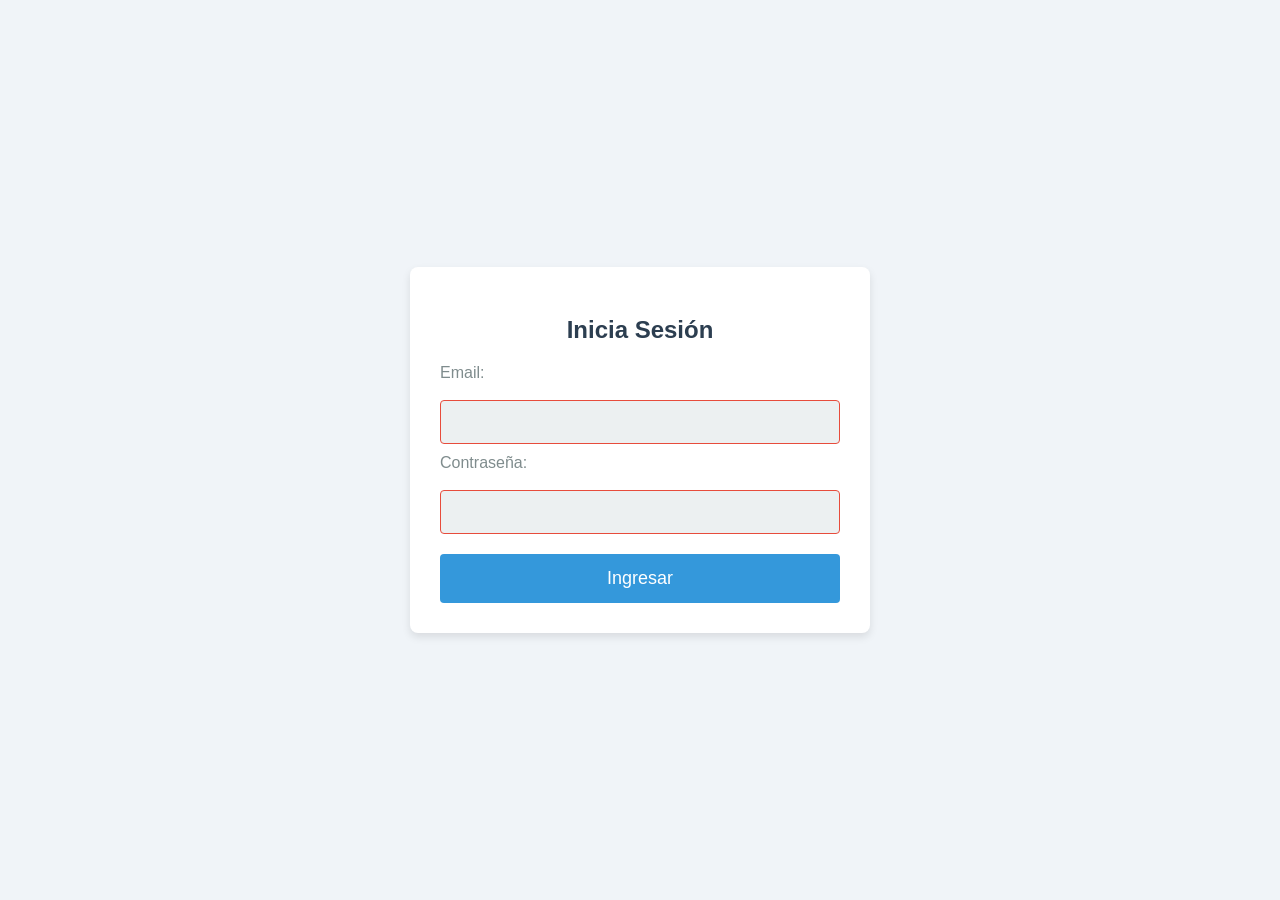
<file: public/index.html>
<!DOCTYPE html>
<html lang="es">

<head>
    <meta charset="UTF-8">
    <meta name="viewport" content="width=device-width, initial-scale=1.0">
    <title>Login Empleados</title>
    <link rel="stylesheet" href="/public/style.css">
</head>

<body>

    <form id="loginForm">
        <h2>Inicia Sesión</h2>
        <label>Email:</label>
        <input type="email" id="email" required>
        <br>
        <label>Contraseña:</label>
        <input type="password" id="contrasenia" required>
        <br>
        <button type="submit">Ingresar</button>
    </form>

    <script src="main.js"></script>

</body>

</html>
</file>
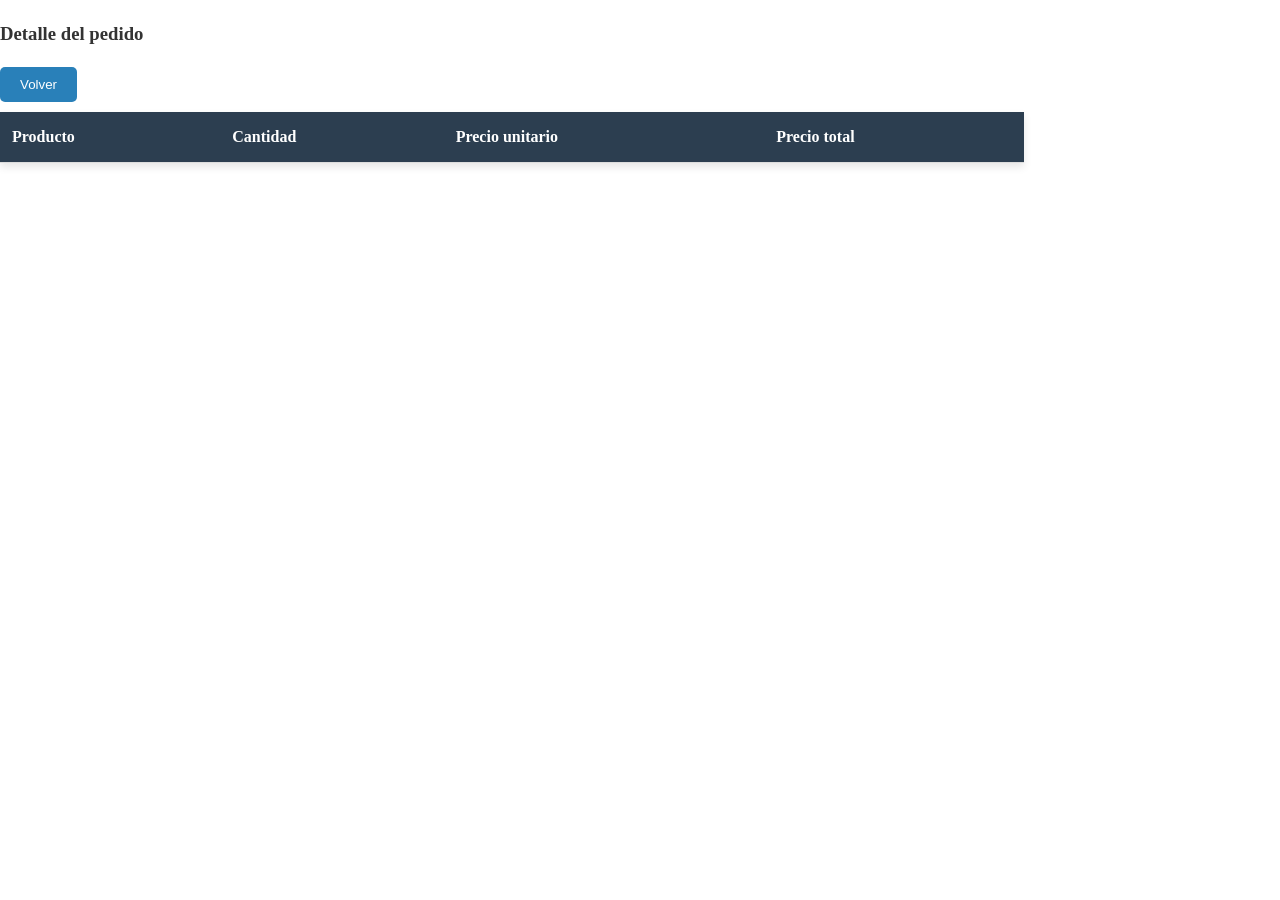
<file: public/detalle_pedido.html>
<!DOCTYPE html>
<html lang="es">

<head>
  <meta charset="UTF-8" />
  <meta name="viewport" content="width=device-width, initial-scale=1.0" />
  <title>Document</title>
</head>
<link rel="stylesheet" href="style_detalle_pedido.css" />

<body>
  <div id="detallePedido" class="contenedor-detalle">
    <h3>Detalle del pedido</h3>
    <button id="btnVolver" onclick="window.location.href='lista_pedidos.html'">
      Volver
    </button>
    <table id="tablaDetalle">
      <thead>
        <tr>
          <th>Producto</th>
          <th>Cantidad</th>
          <th>Precio unitario</th>
          <th>Precio total</th>
        </tr>
      </thead>
      <tbody>
        <!-- Los productos se agregarán dinámicamente aquí -->
      </tbody>
    </table>
  </div>

  <!-- Vincula el archivo JavaScript correctamente -->
  <script src="main.js"></script>
</body>

</html>
</file>
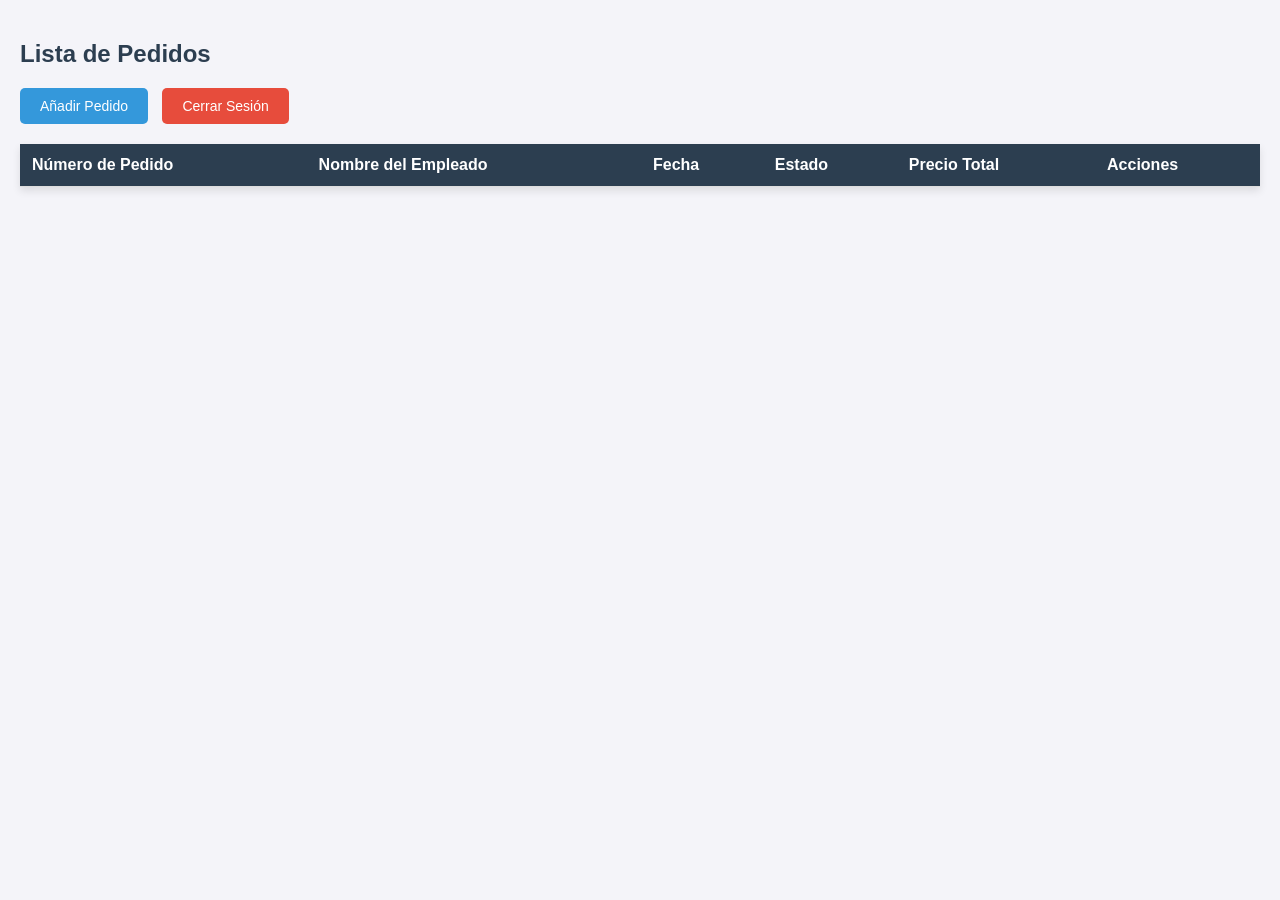
<file: public/lista_pedidos.html>
<!DOCTYPE html>
<html lang="es">
<head>
  <meta charset="UTF-8" />
  <meta name="viewport" content="width=4, initial-scale=1.0" />
  <title>Pedidos</title>
  <link rel="stylesheet" href="style_pedido.css" />
</head>
<style>
  .container-botones {
    display: flex;
    justify-content: space-between;
    margin-bottom: 10px;
  }
</style>

<body>
  <div class="container-botones">
    <div class="cont-listapedido">
      <h2>Lista de Pedidos</h2>
      <button id="btnAgregarPedido" onclick="window.location.href='productos.html'">
        Añadir Pedido
      </button>
      <!-- <button id="btnAgregarPedido">Añadir Pedido</button> voy a redirigir a otra pagina -->
      <button id="btnCerrarSesion">Cerrar Sesión</button>
      <!-- Botón de cierre de sesión -->
    </div>
    <div class="content-actualizar">
      <div id="modalActualizarEstado" style="display: none">
        <h3>Actualizar Estado de Pedido</h3>
        <select id="estadoPedido">
          <option value="Pendiente">Pendiente</option>
          <option value="En preparación">En preparación</option>
          <option value="Entregado">Entregado</option>
        </select>
        <button id="btnActualizarPedido">Actualizar</button>
        <button id="btnCancelarActualizar">Cancelar</button>
      </div>
    </div>
  </div>
  <!-- Tabla de Pedidos -->
  <table id="tablaPedidos">
    <thead>
      <tr>
        <th>Número de Pedido</th>
        <th>Nombre del Empleado</th>
        <th>Fecha</th>
        <th>Estado</th>
        <th>Precio Total</th>
        <th>Acciones</th>
      </tr>
    </thead>
    <tbody>
      <!-- Aquí se cargarán los pedidos dinámicamente -->
    </tbody>
  </table>

  <!-- Modal para seleccionar productos -->

  <div id="modalProductos" style="display: none">
    <h3>Seleccionar Productos</h3>
    <ul id="listaProductos"></ul>
    <button id="btnEnviarPedido">Confirmar Pedido</button>
    <button id="btnCerrarModal">Cerrar</button>
  </div>

  <script src="main.js"></script>
</body>
</html>
</file>
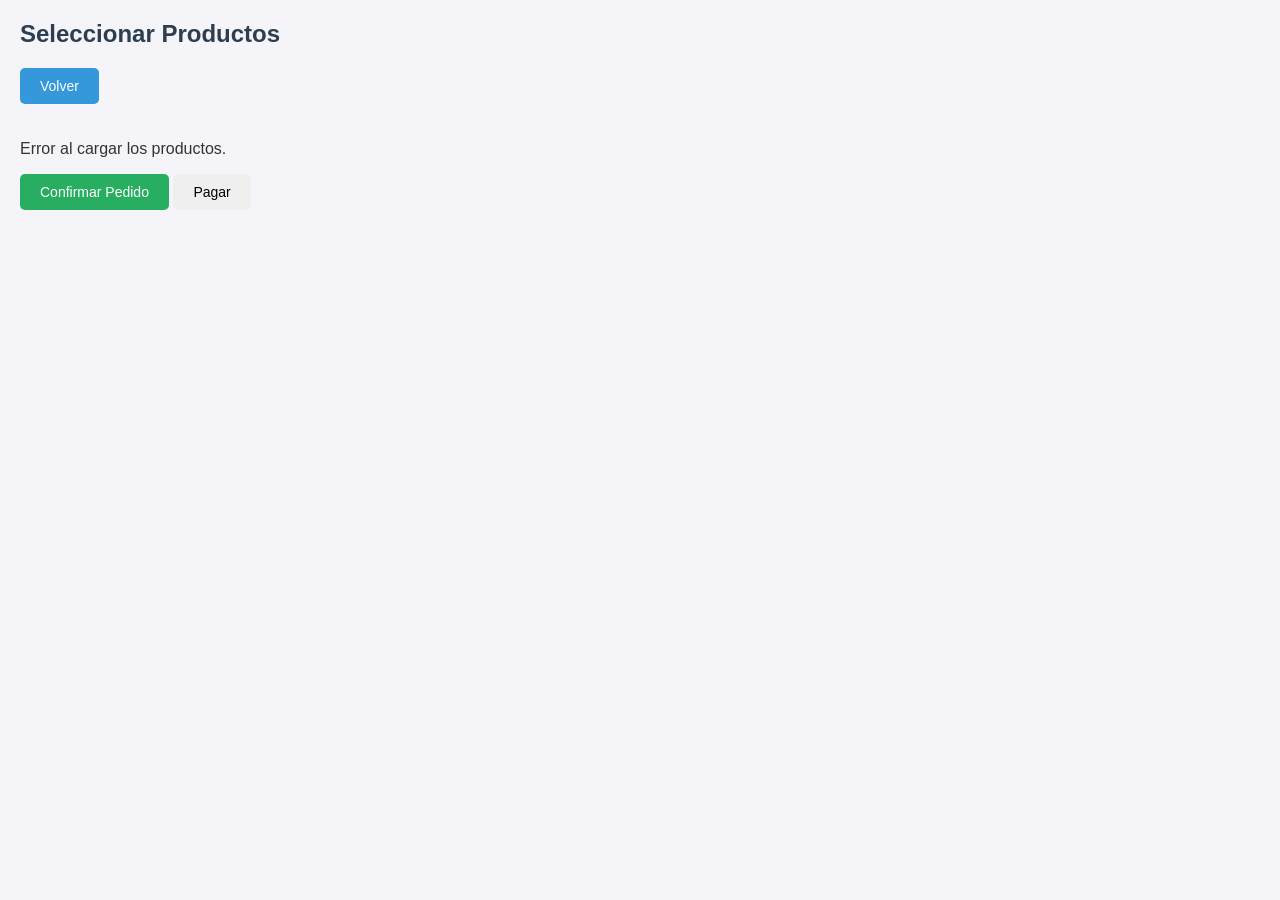
<file: public/productos.html>
<!DOCTYPE html>
<html lang="es">

<head>
    <meta charset="UTF-8">
    <meta name="viewport" content="width=device-width, initial-scale=1.0">
    <title>Productos</title>
    <link rel="stylesheet" href="style_productos.css">

</head>

<body>
    <h2>Seleccionar Productos</h2>
    <button id="btnVolver" onclick="window.location.href='lista_pedidos.html'">Volver</button>

    <!-- Contenedor para los productos agrupados por tipo -->
    <div id="contenedorProductos"></div>

    <button id="btnConfirmarPedido">Confirmar Pedido</button>

    <!-- CREAR BOTON PARA HACER EL PAGO -->
    <button id="checkout-button">Pagar</button>

    <script src="https://js.stripe.com/v3/"></script>
    <script src="main2.js"></script>
    <script src="main.js"></script>

</body>

</html>
</file>
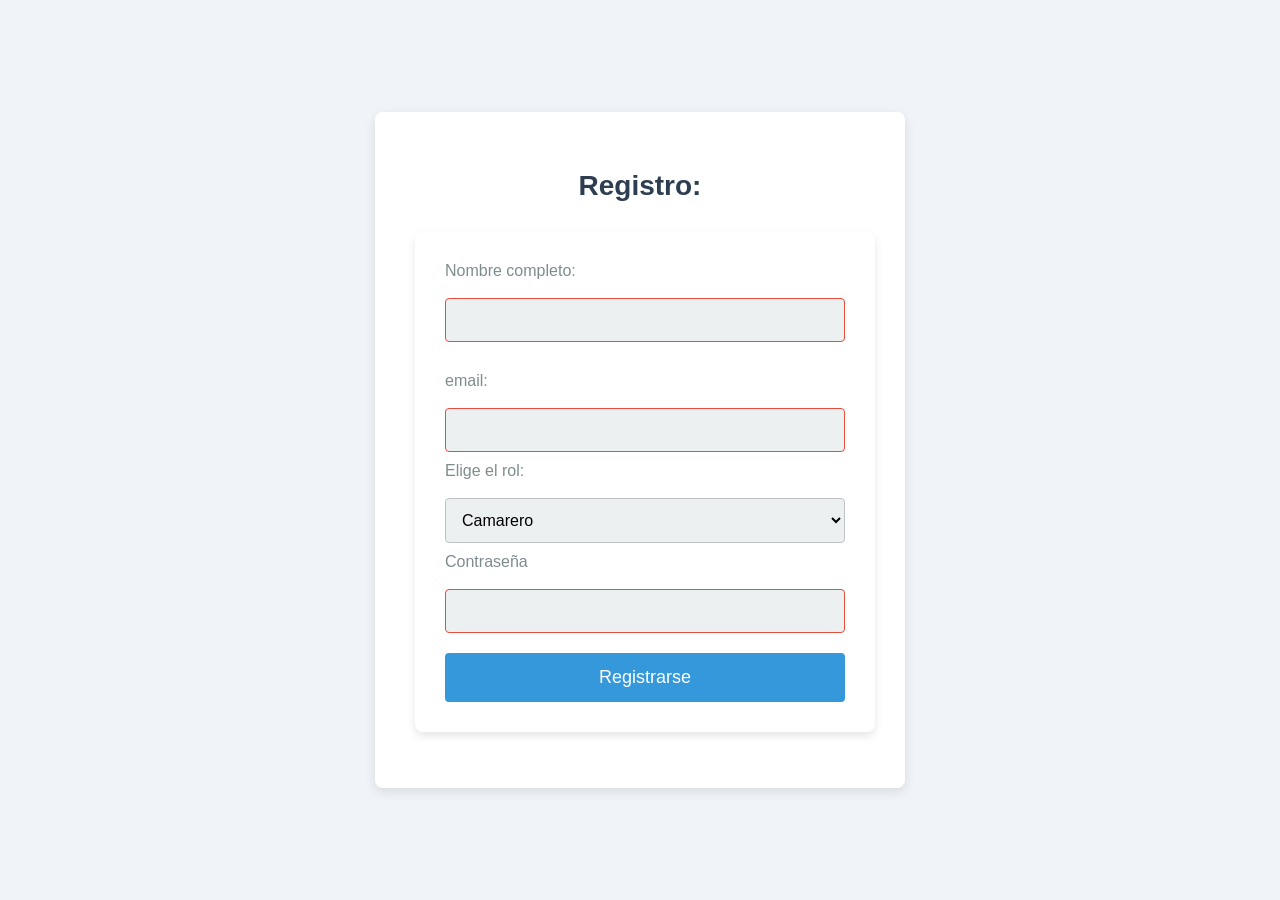
<file: public/register.html>
<html lang="es">

<head>
    <meta charset="UTF-8">
    <meta name="viewport" content="width=device-width, initial-scale=1.0">
    <title>Registro</title>
    <link rel="stylesheet" href="style.css">
</head>

<body>
    <div class="container-registro">
        <h1>Registro:</h1>
        <!-- <form id="registerForm" method="post" action="/api/register.php"> -->
        <form id="registerForm">
            <div class="registro">
                <label for="nombre">Nombre completo:</label>
                <input type="text" id="nombre" name="nombre" required>
            </div>
            <div>
                <label for="email">email:</label>
                <input type="email" id="email" name="email" required>
            </div>
            <div>
                <label for="rol"> Elige el rol:</label>
                <select id="rol" name="rol">
                    <option value="camarero">Camarero</option>
                    <option value="administrador">Administrador</option>
                </select>
            </div>
            <div>
                <label for="contrasenia">Contraseña</label>
                <input type="password" id="contrasenia" name="contrasenia" required>
            </div>
            <div>
                <button type="submit">Registrarse</button>
            </div>
        </form>
        <script src="main.js"></script>
    </div>
</body>

</html>
</file>
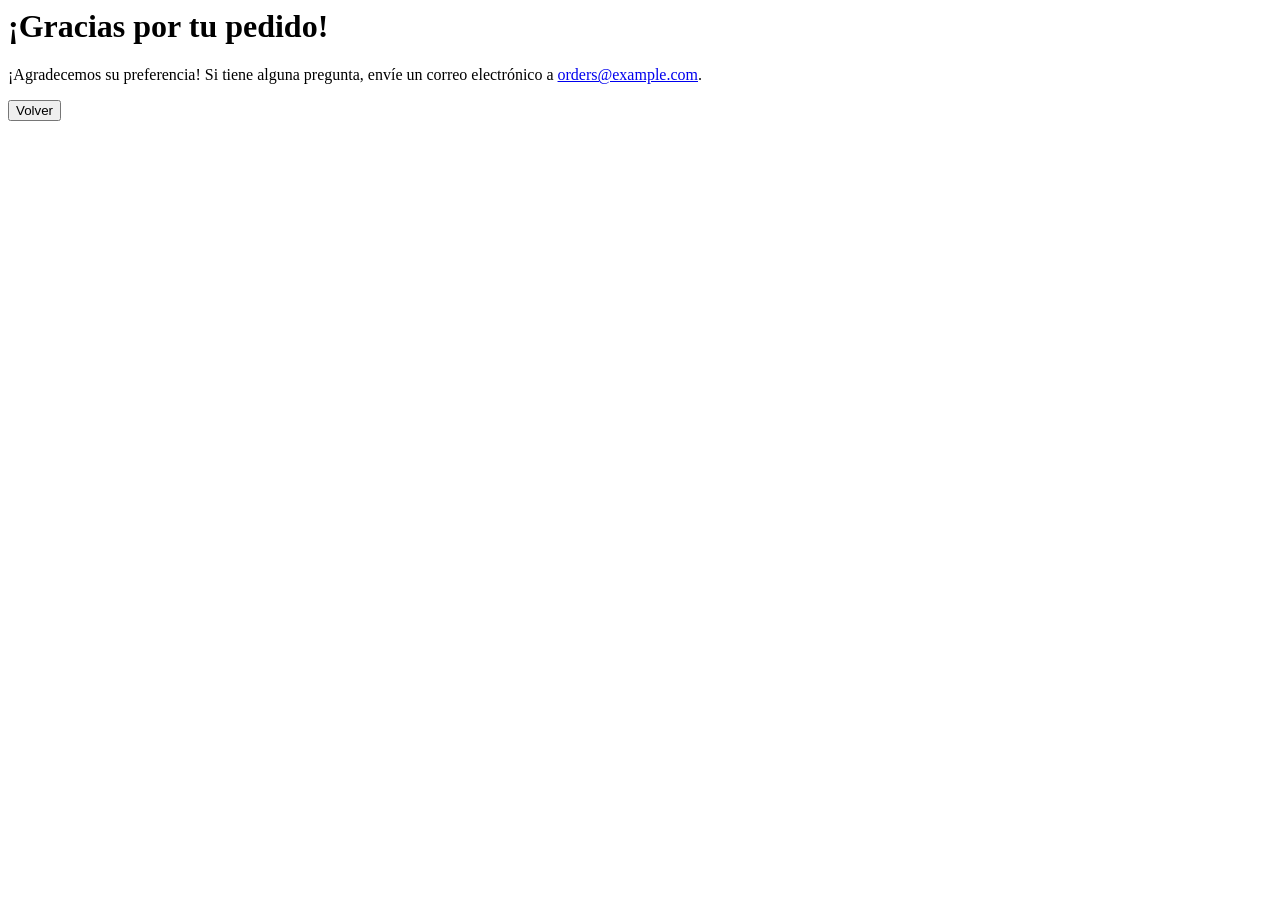
<file: public/success.html>
<html>

<head>
  <title>¡Gracias por tu pedido!</title>
</head>

<body>
  <h1>¡Gracias por tu pedido!</h1>
  <p>
    ¡Agradecemos su preferencia! Si tiene alguna pregunta, envíe un correo electrónico a
    <a href="mailto:orders@example.com">orders@example.com</a>.

  </p>
  <button id="btnVolver" onclick="window.location.href='productos.html'">Volver</button>
</body>

</html>
</file>
<file: public/style.css>
/* Estilos generales para el cuerpo */
/********************LOGIN*******************/
body {
    font-family: 'Arial', sans-serif;
    background-color: #f0f4f8;
    /* Fondo más claro */
    display: flex;
    justify-content: center;
    align-items: center;
    height: 100vh;
    margin: 0;
}

/* Contenedor del formulario */
form {
    background-color: #ffffff;
    padding: 30px;
    border-radius: 8px;
    box-shadow: 0 4px 8px rgba(0, 0, 0, 0.1);
    width: 100%;
    max-width: 400px;
    text-align: center;
}

/* Título del formulario */
h2 {
    font-size: 24px;
    margin-bottom: 20px;
    color: #2c3e50;
    /* Color oscuro para el título */
    text-align: center;
}

/* Etiquetas del formulario */
label {
    font-size: 16px;
    color: #7f8c8d;
    /* Color gris más suave */
    display: block;
    margin-bottom: 8px;
    text-align: left;
}

/* Campos de entrada */
input[type="email"],
input[type="password"] {
    width: 100%;
    padding: 12px;
    margin: 10px 0 20px 0;
    border: 1px solid #bdc3c7;
    /* Borde gris claro */
    border-radius: 4px;
    box-sizing: border-box;
    font-size: 16px;
    background-color: #ecf0f1;
    /* Fondo claro para los campos */
}

/* Estilo para el botón */
button {
    background-color: #3498db;
    /* Color azul para el botón */
    color: #ffffff;
    border: none;
    padding: 14px 20px;
    border-radius: 4px;
    font-size: 18px;
    cursor: pointer;
    width: 100%;
}

button:hover {
    background-color: #2980b9;
    /* Azul más oscuro al hacer hover */
}

/* Estilo para los mensajes de error o validación */
input:invalid {
    border-color: #e74c3c;
    /* Rojo para el borde en caso de error */
}

input:valid {
    border-color: #2ecc71;
    /* Verde para el borde en caso de éxito */
}

/******************REGISTRO*******************/
/* Contenedor del formulario */
/* Estilos generales para el cuerpo */
body {
    font-family: 'Arial', sans-serif;
    background-color: #f0f4f8;
    /* Fondo suave */
    display: flex;
    justify-content: center;
    align-items: center;
    height: 100vh;
    margin: 0;
}

/* Contenedor del formulario de registro */
.container-registro {
    background-color: #ffffff;
    padding: 40px;
    border-radius: 8px;
    box-shadow: 0 4px 12px rgba(0, 0, 0, 0.1);
    width: 100%;
    max-width: 450px;
    text-align: center;
}

/* Título del formulario */
h1 {
    font-size: 28px;
    margin-bottom: 30px;
    color: #2c3e50;
    /* Color oscuro para el título */
}

/* Sección de cada campo de entrada */
.registro {
    margin-bottom: 20px;
    text-align: left;
    width: 100%;
}

/* Etiquetas del formulario */
label {
    font-size: 16px;
    color: #7f8c8d;
    /* Color gris para las etiquetas */
    display: block;
    margin-bottom: 8px;
}

/* Campos de entrada */
input[type="text"],
input[type="email"],
input[type="password"],
select {
    width: 100%;
    padding: 12px;
    margin: 10px 0;
    border: 1px solid #bdc3c7;
    /* Borde gris suave */
    border-radius: 4px;
    box-sizing: border-box;
    font-size: 16px;
    background-color: #ecf0f1;
    /* Fondo claro para los campos */
}

/* Estilo para el botón de registro */
button {
    background-color: #3498db;
    /* Color azul para el botón */
    color: #ffffff;
    border: none;
    padding: 14px 20px;
    border-radius: 4px;
    font-size: 18px;
    cursor: pointer;
    width: 100%;
    margin-top: 10px;
}

button:hover {
    background-color: #2980b9;
    /* Azul más oscuro al pasar el ratón sobre el botón */
}

/* Estilo para los mensajes de error o validación */
input:invalid {
    border-color: #e74c3c;
    /* Rojo para el borde en caso de error */
}

input:valid {
    border-color: #2ecc71;
    /* Verde para el borde en caso de éxito */
}
</file>
<file: public/style_detalle_pedido.css>
body {
  margin: 0;
  padding: 0;
  line-height: 1.6;
  color: #333;
}

.contenedor-detalle {
  justify-content: space-between;
  justify-items: center;
}

table#tablaDetalle {
  width: 80%;
  border-collapse: collapse;
  margin-bottom: 20px;
  background-color: #fff;
  box-shadow: 0 4px 8px rgba(0, 0, 0, 0.1);
}

table th,
table td {
  padding: 12px;
  text-align: left;
  border-bottom: 1px solid #ddd;
}

table th {
  background-color: #2c3e50;
  color: #fff;
}

table tr:hover {
  background-color: #f1f1f1;
}

button {
  padding: 10px 20px;
  border: none;
  border-radius: 5px;
  margin-bottom: 10px;
}

button#btnVolver {
  background-color: #2980b9;
  color: #fff;
}
</file>
<file: public/style_pedido.css>
/*********** PAGINA PEDIDOS**************/
/* Estilos generales */
body {
  font-family: Arial, sans-serif;
  margin: 20px;
  padding: 0;
  background-color: #f4f4f9;
  color: #333;
}

h2 {
  color: #2c3e50;
  margin-bottom: 20px;
}

/* Botones */
button {
  padding: 10px 20px;
  border: none;
  border-radius: 5px;
  cursor: pointer;
  font-size: 14px;
  transition: background-color 0.3s ease;
  margin-bottom: 20px;
}

button#btnAgregarPedido {
  background-color: #3498db;
  color: #fff;
}

button#btnAgregarPedido:hover {
  background-color: #2980b9;
}

button#btnEnviarPedido,
button#btnActualizarPedido {
  background-color: #27ae60;
  color: #fff;
}

button#btnEnviarPedido:hover,
button#btnActualizarPedido:hover {
  background-color: #219653;
}

button#btnCerrarModal,
button#btnCancelarActualizar {
  background-color: #e74c3c;
  color: #fff;
}

button#btnCerrarModal:hover,
button#btnCancelarActualizar:hover {
  background-color: #c0392b;
}

/* Tabla de pedidos */
table {
  width: 100%;
  border-collapse: collapse;
  margin-bottom: 20px;
  background-color: #fff;
  box-shadow: 0 4px 8px rgba(0, 0, 0, 0.1);
}

table th,
table td {
  padding: 12px;
  text-align: left;
  border-bottom: 1px solid #ddd;
}

table th {
  background-color: #2c3e50;
  color: #fff;
}

table tr:hover {
  background-color: #f1f1f1;
}

/* Modales */
#modalProductos {
  display: none;
  position: fixed;
  top: 0;
  left: 0;
  width: 100%;
  height: 100%;
  background-color: rgba(0, 0, 0, 0.5);
  justify-content: center;
  align-items: center;
}

.content-actualizar {
  display: flex;
  justify-content: end;
  /*  background-color: yellow; */
  border-color: blue;
}

.modal-content {
  background-color: #fff;
  padding: 20px;
  border-radius: 8px;
  width: 90%;
  max-width: 500px;
  box-shadow: 0 4px 8px rgba(0, 0, 0, 0.2);
}

.modal-content h3 {
  margin-top: 0;
  color: #2c3e50;
}

.modal-content ul {
  list-style-type: none;
  padding: 0;
}

.modal-content ul li {
  padding: 10px;
  border-bottom: 1px solid #ddd;
}

.modal-content ul li:last-child {
  border-bottom: none;
}

.modal-content select {
  width: 100%;
  padding: 10px;
  margin-bottom: 20px;
  border-radius: 5px;
  border: 1px solid #ddd;
}

/* Botones dentro de modales */
.modal-content button {
  margin-right: 10px;
}

/* Responsividad */
@media (max-width: 600px) {

  table th,
  table td {
    padding: 8px;
  }

  button {
    width: 100%;
    margin-bottom: 10px;
  }

  .modal-content {
    width: 95%;
  }
}

/* Botón de cerrar sesión */
button#btnCerrarSesion {
  background-color: #e74c3c;
  color: #fff;
  margin-left: 10px;
  /* Espacio entre los botones */
}

button#btnCerrarSesion:hover {
  background-color: #c0392b;
}

/*TABLA DE DETALLE PEDIDO  */

table#tablaDetalle {
  width: 80%;
  border-collapse: collapse;
  margin-bottom: 20px;
  background-color: #fff;
  box-shadow: 0 4px 8px rgba(0, 0, 0, 0.1);
}

table th,
table td {
  padding: 12px;
  text-align: left;
  border-bottom: 1px solid #ddd;
}

table th {
  background-color: #2c3e50;
  color: #fff;
}

table tr:hover {
  background-color: #f1f1f1;
}

button {
  padding: 10px 20px;
  border: none;
  border-radius: 5px;
  margin-bottom: 10px;
}

button#btnVolver {
  background-color: #2980b9;
  color: #fff;
}
</file>
<file: public/style_productos.css>
/* Estilos para productos.html */
body {
    font-family: Arial, sans-serif;
    margin: 20px;
    padding: 0;
    background-color: #f4f4f9;
    color: #333;
}

h2 {
    color: #2c3e50;
    margin-bottom: 20px;
}

button {
    padding: 10px 20px;
    border: none;
    border-radius: 5px;
    cursor: pointer;
    font-size: 14px;
    transition: background-color 0.3s ease;
    margin-bottom: 20px;
}

button#btnVolver {
    background-color: #3498db;
    color: #fff;
}

button#btnVolver:hover {
    background-color: #2980b9;
}

button#btnConfirmarPedido {
    background-color: #27ae60;
    color: #fff;
}

button#btnConfirmarPedido:hover {
    background-color: #219653;
}

#contenedorProductos h3 {
    color: #2c3e50;
    margin-top: 20px;
    margin-bottom: 10px;
}

#contenedorProductos ul {
    list-style-type: none;
    padding: 0;
}

#contenedorProductos ul li {
    padding: 10px;
    border-bottom: 1px solid #ddd;
}

#contenedorProductos ul li:last-child {
    border-bottom: none;
}

#contenedorProductos input {
    margin-left: 10px;
    padding: 5px;
    border-radius: 5px;
    border: 1px solid #ddd;
}
</file>
